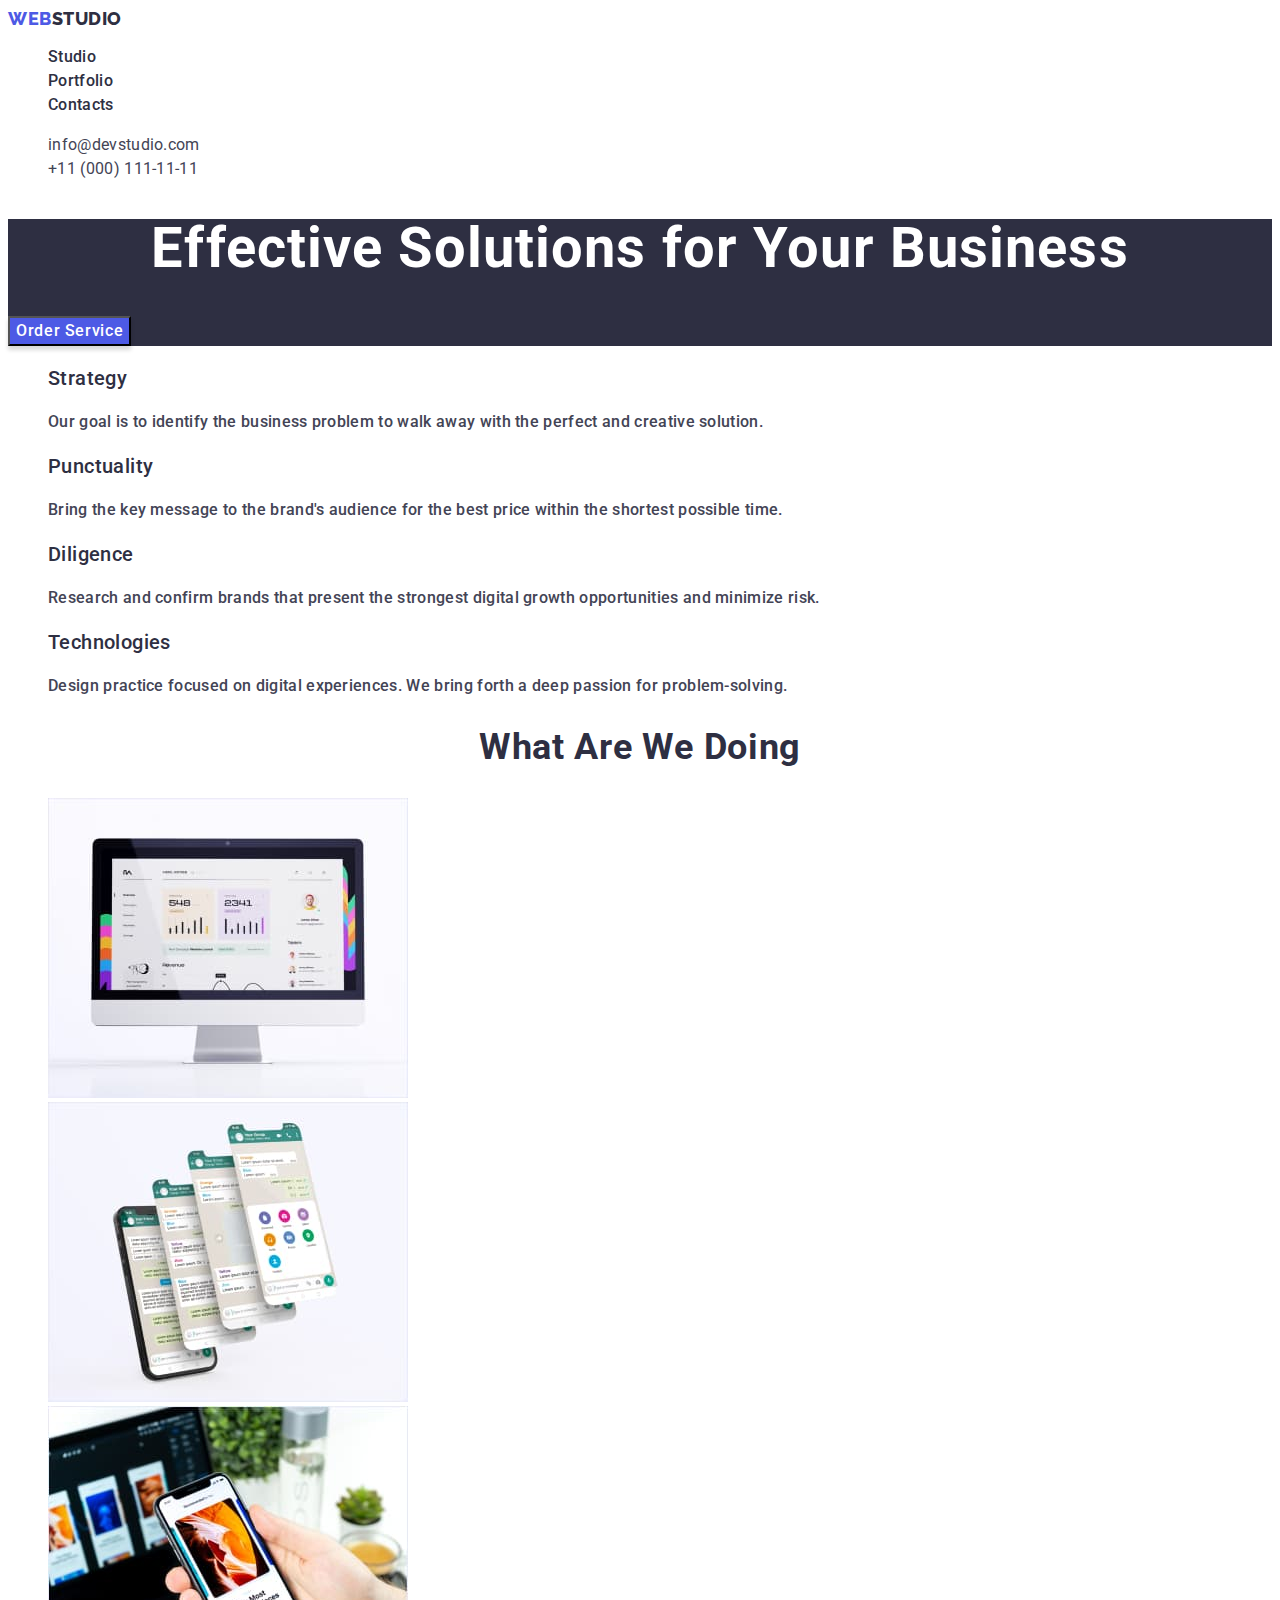
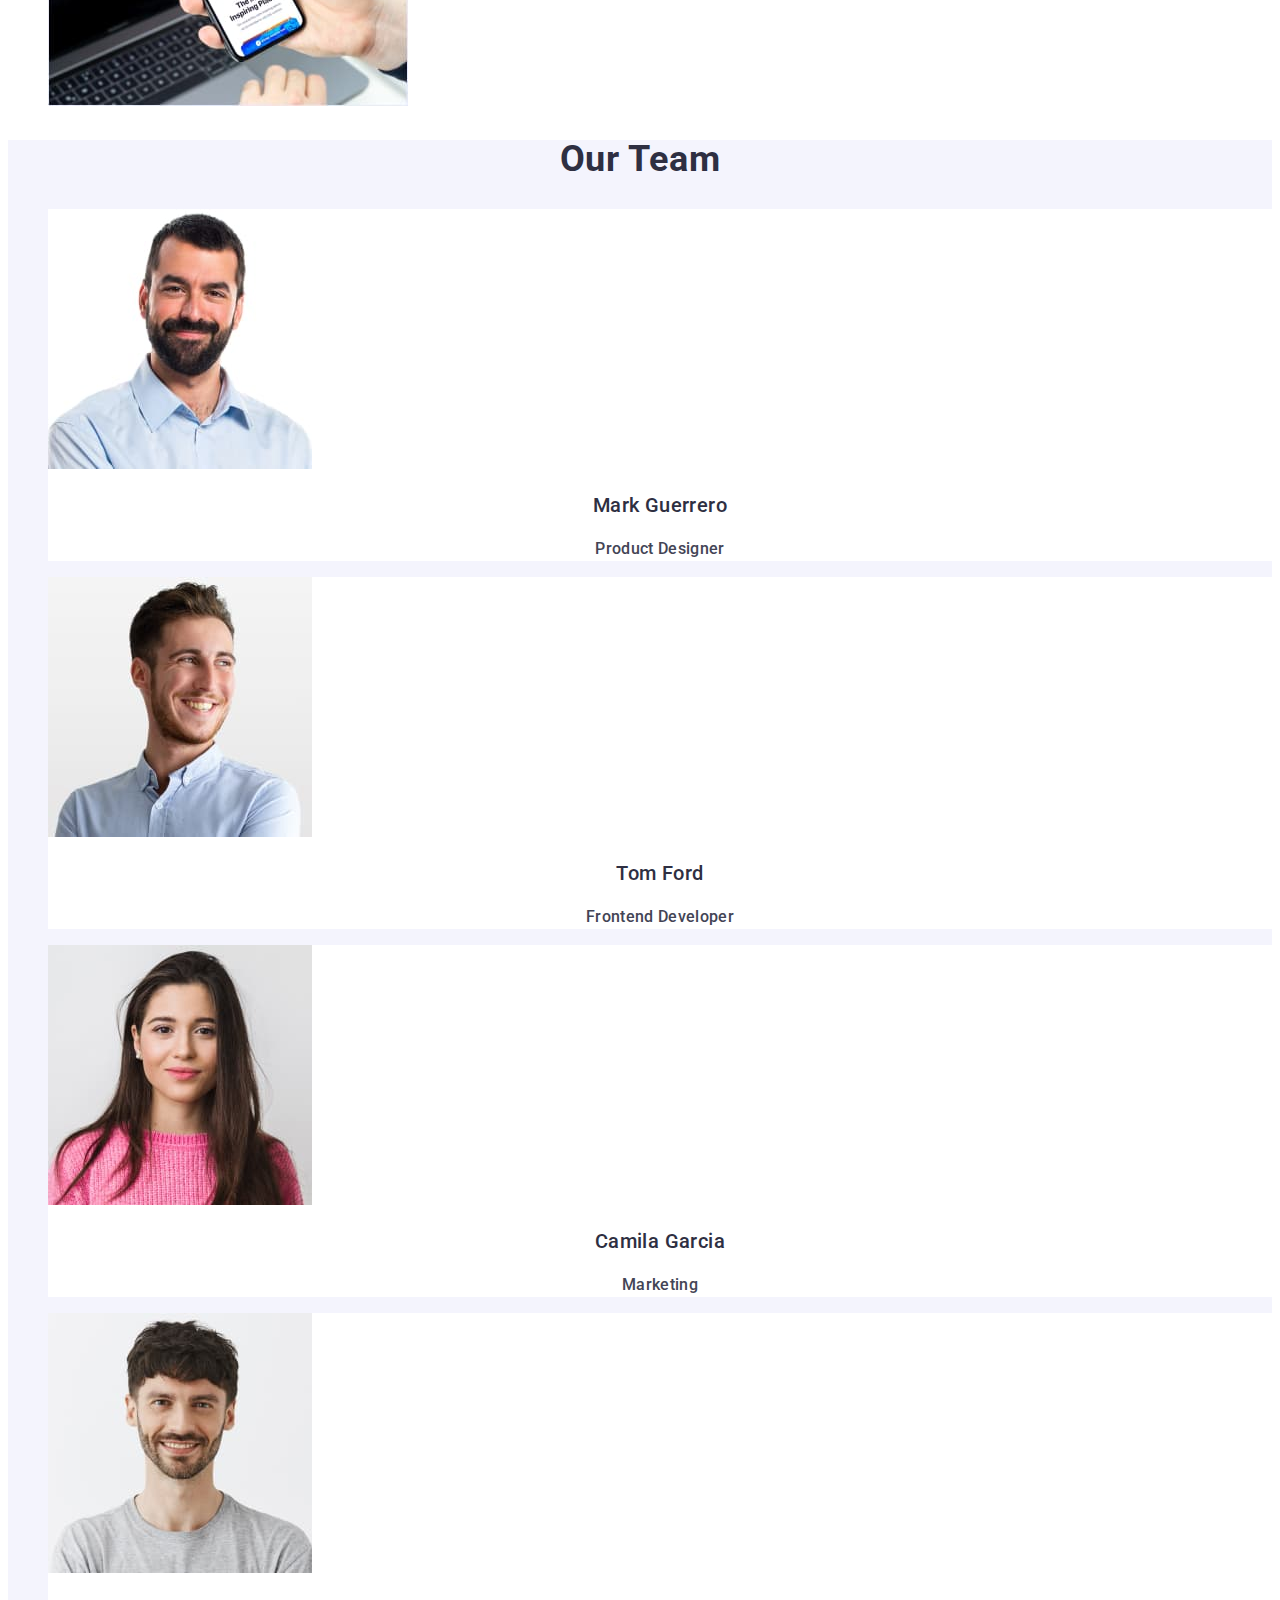
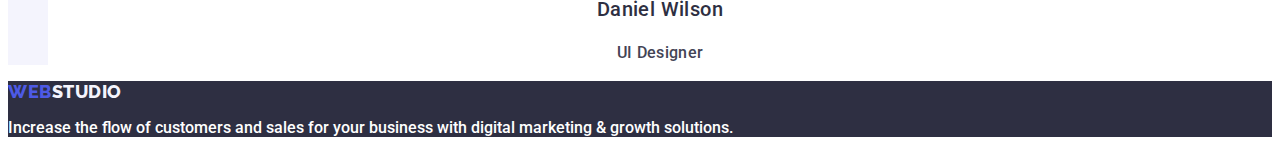
<file: index.html>
<!DOCTYPE html>
<html lang="en">
  <head>
    <meta charset="UTF-8" />
    <meta http-equiv="X-UA-Compatible" content="IE=edge" />
    <meta name="viewport" content="width=device-width, initial-scale=1.0" />
    <title>Main Page</title>
    <link rel="stylesheet" href="./css/styles.css" />
    <link rel="preconnect" href="https://fonts.googleapis.com" />
    <link rel="preconnect" href="https://fonts.gstatic.com" crossorigin />
    <link
      href="https://fonts.googleapis.com/css2?family=Raleway:wght@800&family=Roboto:wght@400;500;700;900&display=swap"
      rel="stylesheet"
    />
  </head>
  <body>
    <header>
      <nav>
        <a class="logo link" href="./index.html"
          >Web<span class="studio">Studio</span></a
        >
        <ul class="navigation list">
          <li>
            <a class="link headlink" href="./index.html">Studio</a>
          </li>
          <li>
            <a class="link headlink" href="./portfolio.html">Portfolio</a>
          </li>
          <li><a class="link headlink" href="">Contacts</a></li>
        </ul>
      </nav>
      <address class="contacts">
        <ul class="address list">
          <li>
            <a class="link address-link" href="mailto:info@devstudio.com"
              >info@devstudio.com</a
            >
          </li>
          <li>
            <a class="link address-link" href="tel:+110001111111"
              >+11 (000) 111-11-11</a
            >
          </li>
        </ul>
      </address>
    </header>
    <main>
      <section class="hero">
        <h1 class="solutions">Effective Solutions for Your Business</h1>
        <button class="order-button" type="button">Order Service</button>
      </section>
      <section class="features">
        <h2 hidden class="section-headline">Features</h2>
        <ul class="featuers list">
          <li>
            <h3 class="lists-headline">Strategy</h3>
            <p class="lists-text">
              Our goal is to identify the business problem to walk away with the
              perfect and creative solution.
            </p>
          </li>
          <li>
            <h3 class="lists-headline">Punctuality</h3>
            <p class="lists-text">
              Bring the key message to the brand's audience for the best price
              within the shortest possible time.
            </p>
          </li>
          <li>
            <h3 class="lists-headline">Diligence</h3>
            <p class="lists-text">
              Research and confirm brands that present the strongest digital
              growth opportunities and minimize risk.
            </p>
          </li>
          <li>
            <h3 class="lists-headline">Technologies</h3>
            <p class="lists-text">
              Design practice focused on digital experiences. We bring forth a
              deep passion for problem-solving.
            </p>
          </li>
        </ul>
      </section>
      <section class="product">
        <h2 class="section-headline">What are we doing</h2>
        <ul class="product list">
          <li>
            <img
              src="./images/computer.jpg"
              alt="imac with statistic"
              width="360"
              height="300"
            />
          </li>
          <li>
            <img
              src="./images/phone-screens.jpg"
              alt="phone with opened 4 pages"
              width="360"
              height="300"
            />
          </li>
          <li>
            <img
              src="./images/phone-in-hend.jpg"
              alt="phone in hand"
              width="360"
              height="300"
            />
          </li>
        </ul>
      </section>
      <section class="team">
        <h2 class="section-headline">Our Team</h2>
        <ul class="team list">
          <li class="teammate">
            <img
              src="./images/guerrero.jpg"
              alt="mark guerrero"
              width="264"
              height="260"
            />
            <h3 class="lists-headline teammate-name">Mark Guerrero</h3>
            <p class="lists-text teammate-position">Product Designer</p>
          </li>
          <li class="teammate">
            <img
              src="./images/ford.jpg"
              alt="tom ford"
              width="264"
              height="260"
            />
            <h3 class="lists-headline teammate-name">Tom Ford</h3>
            <p class="lists-text teammate-position">Frontend Developer</p>
          </li>
          <li class="teammate">
            <img
              src="./images/garcia.jpg"
              alt="camila garcia"
              width="264"
              height="260"
            />
            <h3 class="lists-headline teammate-name">Camila Garcia</h3>
            <p class="lists-text teammate-position">Marketing</p>
          </li>
          <li class="teammate">
            <img
              src="./images/wilson.jpg"
              alt="daniel wilson"
              width="264"
              height="260"
            />
            <h3 class="lists-headline teammate-name">Daniel Wilson</h3>
            <p class="lists-text teammate-position">UI Designer</p>
          </li>
        </ul>
      </section>
    </main>
    <footer class="foot">
      <a class="logo-foot link" href="./index.html"
        >Web<span class="studio-foot">Studio</span></a
      >
      <p>
        Increase the flow of customers and sales for your business with digital
        marketing & growth solutions.
      </p>
    </footer>
  </body>
</html>
</file>
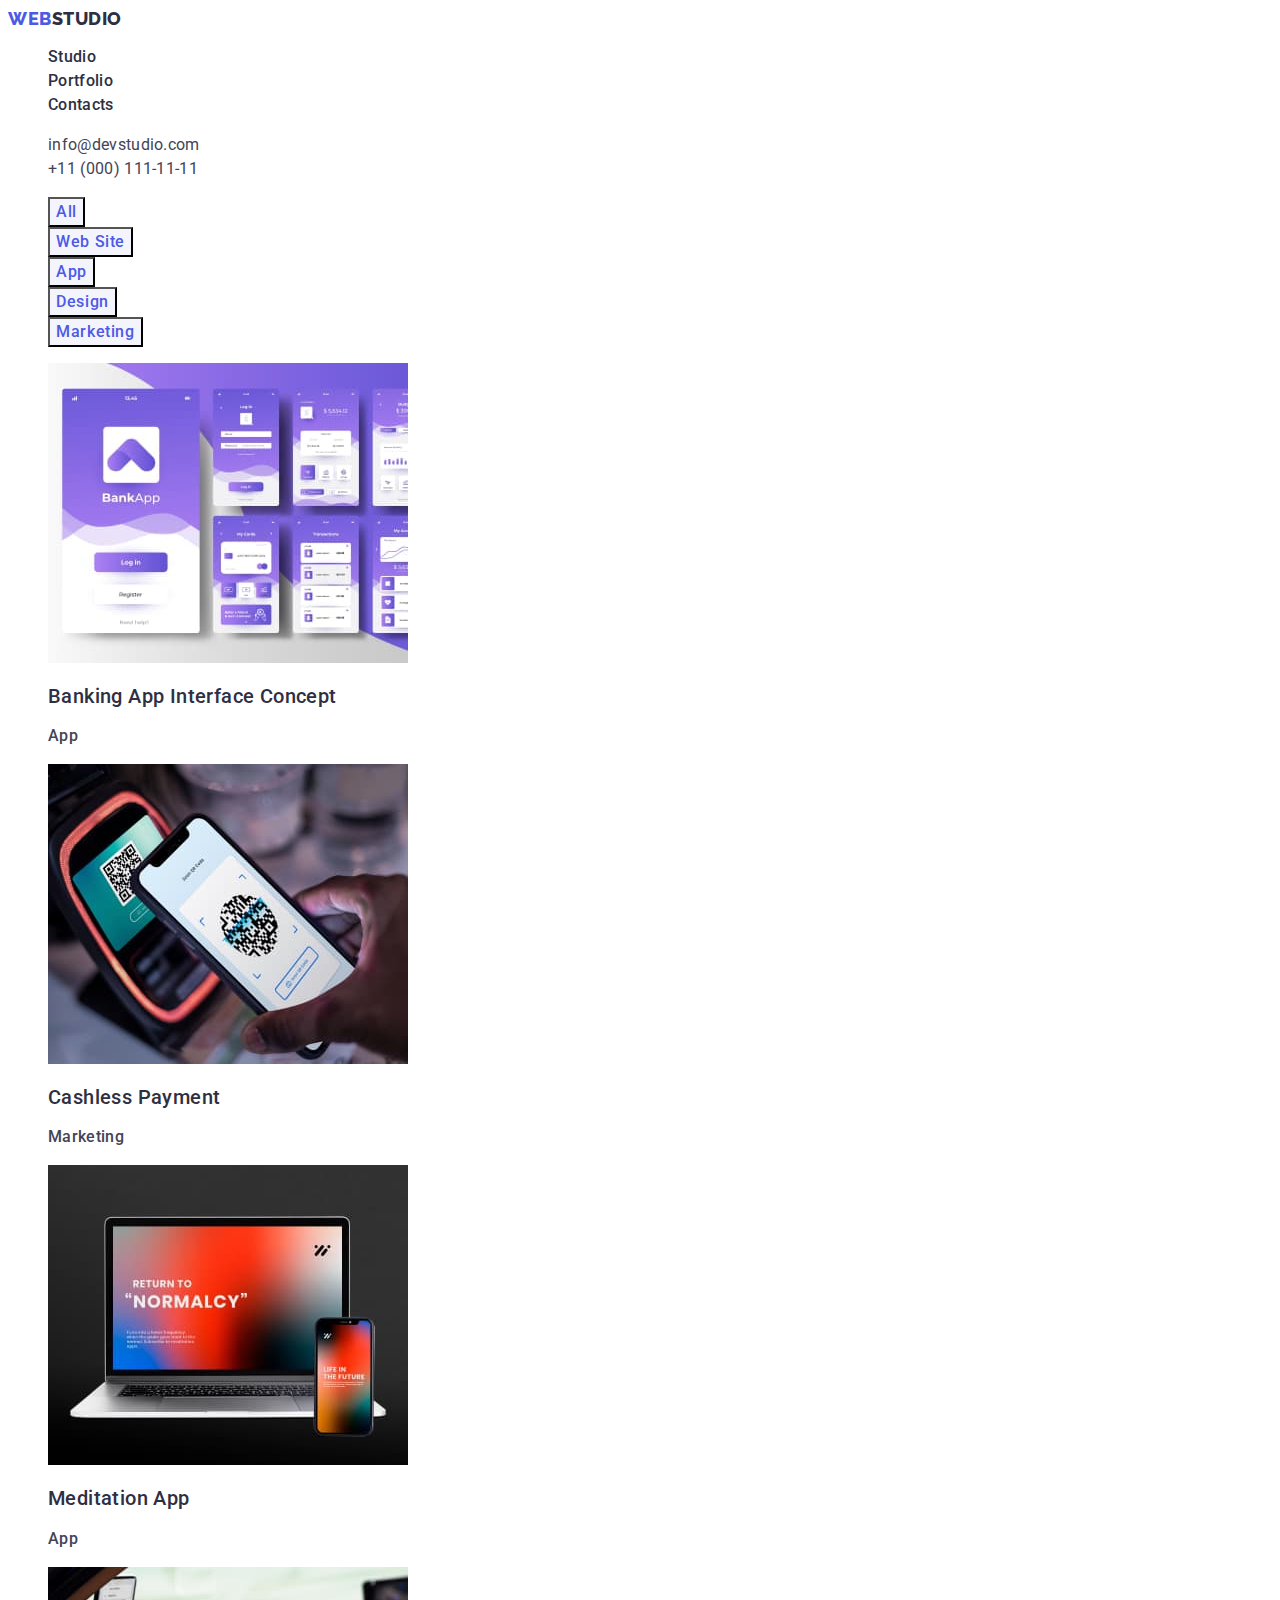
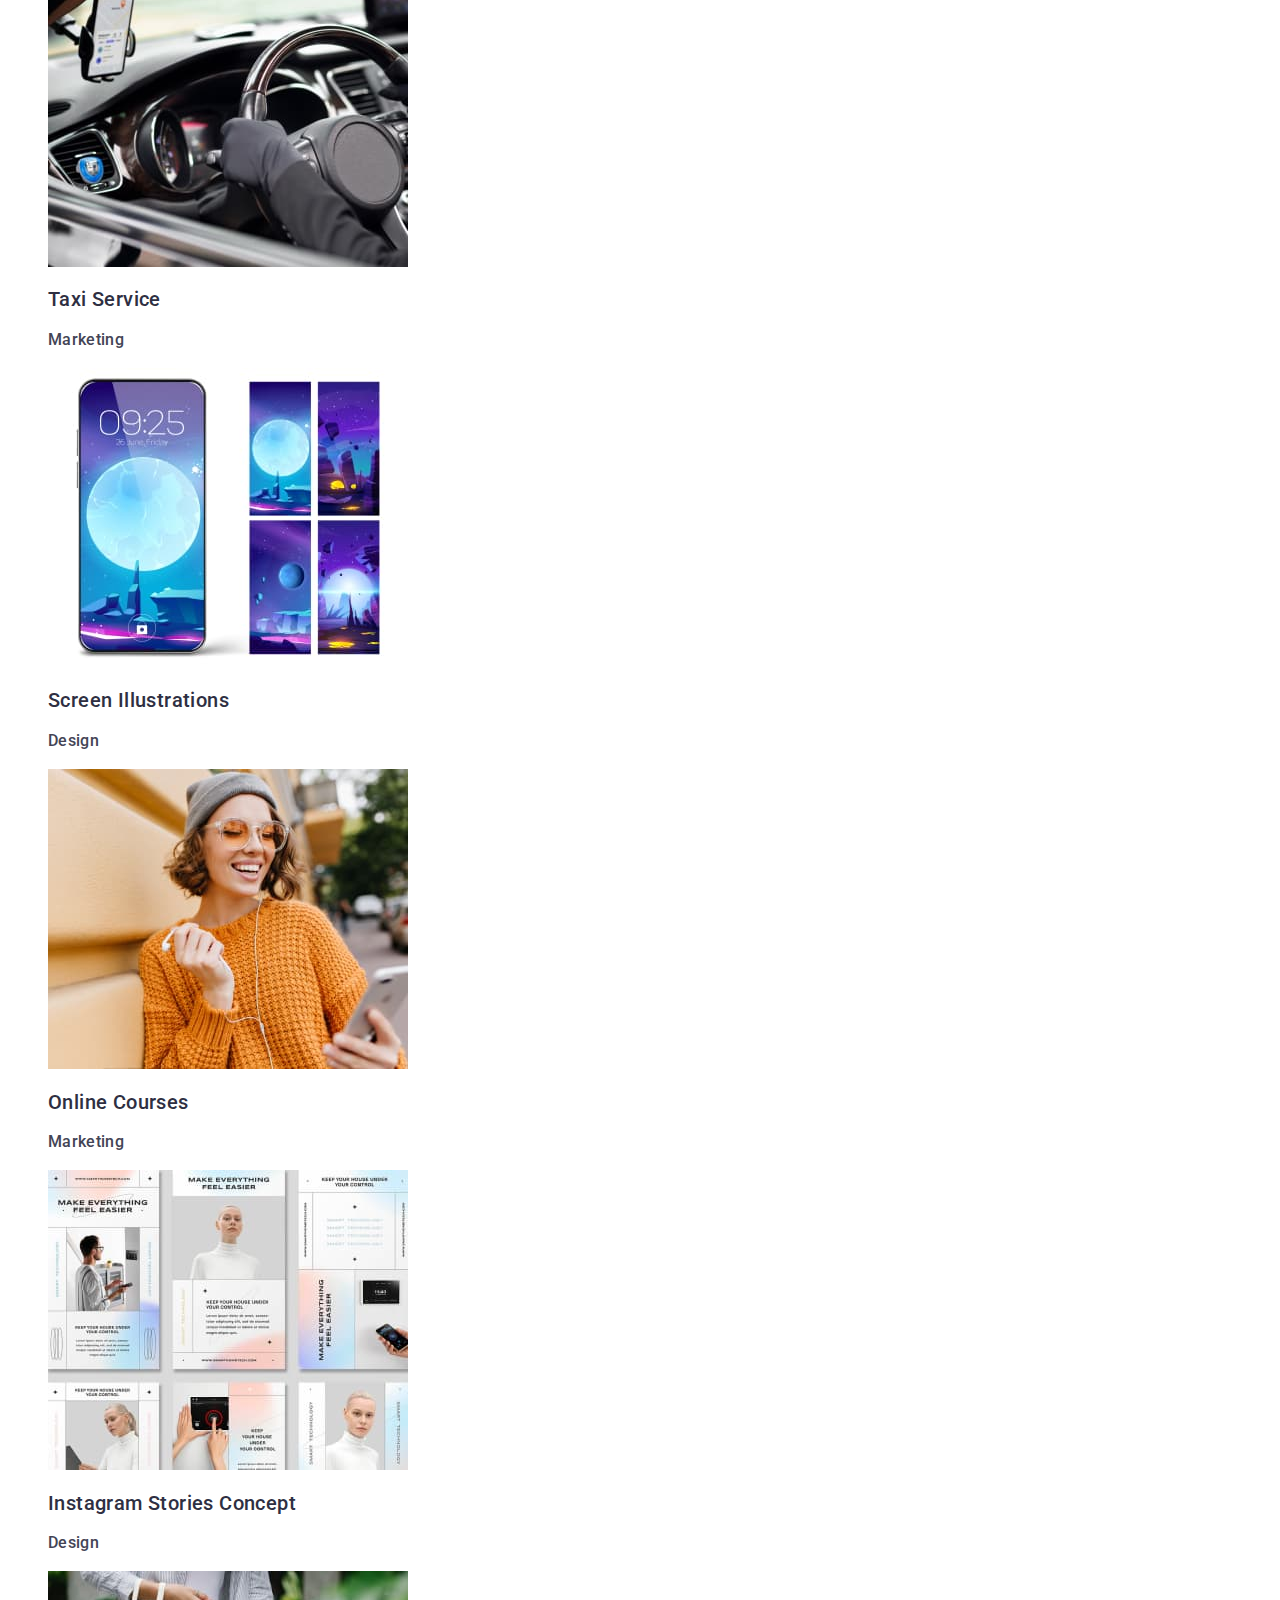
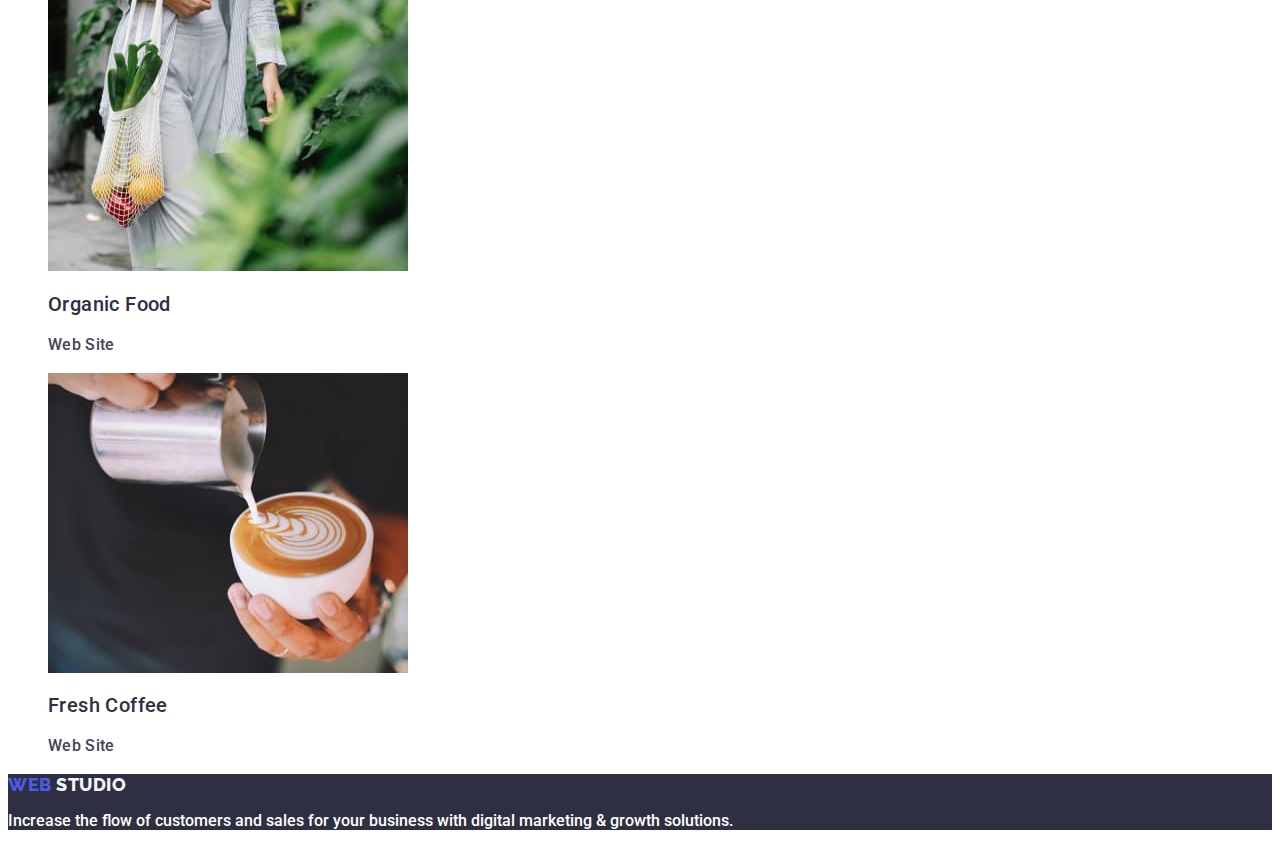
<file: portfolio.html>
<!DOCTYPE html>
<html lang="en">
  <head>
    <meta charset="UTF-8" />
    <meta http-equiv="X-UA-Compatible" content="IE=edge" />
    <meta name="viewport" content="width=device-width, initial-scale=1.0" />
    <title>Portfolio</title>
    <link rel="stylesheet" href="./css/styles.css" />
    <link rel="preconnect" href="https://fonts.googleapis.com" />
    <link rel="preconnect" href="https://fonts.gstatic.com" crossorigin />
    <link
      href="https://fonts.googleapis.com/css2?family=Raleway:wght@800&family=Roboto:wght@400;500;700;900&display=swap"
      rel="stylesheet"
    />
  </head>
  <body>
    <header>
      <nav>
        <a class="logo link" href="./index.html"
          >Web<span class="studio">Studio</span></a
        >
        <ul class="navigation list">
          <li>
            <a class="link headlink" href="./index.html">Studio</a>
          </li>
          <li>
            <a class="link headlink" href="./portfolio.html">Portfolio</a>
          </li>
          <li><a class="link headlink" href="">Contacts</a></li>
        </ul>
      </nav>
      <address class="contacts">
        <ul class="address list">
          <li>
            <a class="link address-link" href="mailto:info@devstudio.com"
              >info@devstudio.com</a
            >
          </li>
          <li>
            <a class="link address-link" href="tel:+110001111111"
              >+11 (000) 111-11-11</a
            >
          </li>
        </ul>
      </address>
    </header>
    <main>
      <section class="products">
        <h1 hidden>Products</h1>
        <ul class="filtres-buttons list">
          <li>
            <button class="filtre-button" type="button">All</button>
          </li>
          <li>
            <button class="filtre-button" type="button">Web Site</button>
          </li>
          <li>
            <button class="filtre-button" type="button">App</button>
          </li>
          <li>
            <button class="filtre-button" type="button">Design</button>
          </li>
          <li>
            <button class="filtre-button" type="button">Marketing</button>
          </li>
        </ul>
        <ul class="products list">
          <li>
            <a class="link product-link" href="">
              <img
                src="./images/interface-concept.jpg"
                alt="app concept"
                width="360"
                height="300"
              />
              <h2 class="lists-headline">Banking App Interface Concept</h2>
              <p class="lists-text product-type">App</p>
            </a>
          </li>
          <li>
            <a class="link product-link" href="">
              <img
                src="./images/cashless-payment.jpg"
                alt="phone payment"
                width="360"
                height="300"
              />
              <h2 class="lists-headline">Cashless Payment</h2>
              <p class="lists-text product-type">Marketing</p>
            </a>
          </li>
          <li>
            <a class="link product-link" href="">
              <img
                src="./images/meditation-app.jpg"
                alt="laptop and phone"
                width="360"
                height="300"
              />
              <h2 class="lists-headline">Meditation App</h2>
              <p class="lists-text product-type">App</p>
            </a>
          </li>
          <li>
            <a class="link product-link" href="">
              <img
                src="./images/taxi-service.jpg"
                alt="vehicle interior"
                width="360"
                height="300"
              />
              <h2 class="lists-headline">Taxi Service</h2>
              <p class="lists-text product-type">Marketing</p>
            </a>
          </li>
          <li>
            <a class="link product-link" href="">
              <img
                src="./images/screen-illustrations.jpg"
                alt="phone screens"
                width="360"
                height="300"
              />
              <h2 class="lists-headline">Screen Illustrations</h2>
              <p class="lists-text product-type">Design</p>
            </a>
          </li>
          <li>
            <a class="link product-link" href="">
              <img
                src="./images/online-courses.jpg"
                alt="girl with headphones"
                width="360"
                height="300"
              />
              <h2 class="lists-headline">Online Courses</h2>
              <p class="lists-text product-type">Marketing</p>
            </a>
          </li>
          <li>
            <a class="link product-link" href="">
              <img
                src="./images/instagram-stories-concept.jpg"
                alt="instagram comcept stories"
                width="360"
                height="300"
              />
              <h2 class="lists-headline">Instagram Stories Concept</h2>
              <p class="lists-text product-type">Design</p>
            </a>
          </li>
          <li>
            <a class="link product-link" href="">
              <img
                src="./images/organic-food.jpg"
                alt="vegetables in the net"
                width="360"
                height="300"
              />
              <h2 class="lists-headline">Organic Food</h2>
              <p class="lists-text product-type">Web Site</p>
            </a>
          </li>
          <li>
            <a class="link product-link" href="">
              <img
                src="./images/fresh-coffe.jpg"
                alt="a cap of coffe"
                width="360"
                height="300"
              />
              <h2 class="lists-headline">Fresh Coffee</h2>
              <p class="lists-text product-type">Web Site</p>
            </a>
          </li>
        </ul>
      </section>
    </main>
    <footer class="foot">
      <a class="logo-foot link" href="./index.html"
        >Web <span class="studio-foot">Studio</span></a
      >
      <p>
        Increase the flow of customers and sales for your business with digital
        marketing & growth solutions.
      </p>
    </footer>
  </body>
</html>
</file>
<file: css/styles.css>
body {
    font-family: 'Roboto', sans-serif;
    color: #434455;
    background-color: var(--body-bg-color);
font-weight: 500;
}

:root {
    --body-bg-color: #FFFFFF;
    --bg-color: #2E2F42;
    --linkaction-color: #404BBF;
    --web-color: #4d5ae5;
    --adress-link-color: #434455;
    --bg-filtre-button: #F4F4FD;
}

.link {
    text-decoration: none;
}
.logo {
    color:var(--web-color);
    text-transform: uppercase;
    font-family: 'Raleway', sans-serif;
    font-weight: 800;
    font-size: 18px;
    line-height: 1.17;
    letter-spacing: 0.03em;
}

.studio {
    color: var(--bg-color)
}

.logo-foot {
    color: var(--web-color);
    text-transform: uppercase;
    font-family: 'Raleway', sans-serif;
    font-weight: 800;
    font-size: 18px;
    line-height: 1.17;
    letter-spacing: 0.03em;
}

.studio-foot {
    color: #F4F4FD;
}

.headlink {
    color: var(--bg-color);
    font-size: 16px;
    line-height: 1.5;
    letter-spacing: 0.02em;
}

.headlink:active, 
.headlink:hover, 
.headlink:focus {
    color: var(--linkaction-color);
}

.list {
    list-style-type: none;
}

.contacts {
font-style: normal;
}

.address-link {
    color: var(--adress-link-color);
    text-decoration: none;
    font-weight: 400;
    font-size: 16px;
    line-height: 1.5;
    letter-spacing: 0.02em;
}

.address-link:active,
.address-link:hover, 
.address-link:focus {
    color: var(--linkaction-color);
}

.hero, 
.foot {
    background-color: var(--bg-color);
    color: #FFFFFF;
}

.solutions {
    color: #ffffff;
    font-size: 56px;
    line-height: 1.07;
    text-align: center;
    letter-spacing: 0.02em;
}

.order-button {
    font-family:inherit;
    font-weight: inherit;
    font-size: 16px;
    line-height: 1.5;
    letter-spacing: 0.04em;
    color: #FFFFFF;
    background-color: #4D5AE5;
    box-shadow: 0px 4px 4px rgba(0, 0, 0, 0.15);
    cursor: pointer;
}

.order-button:active,
.order-button:hover,
.order-button:focus {
    font-weight: 600;
    line-height: 1.18;
    background-color: var(--linkaction-color);}

.lists-headline {
    color: var(--bg-color);
    font-weight: 500;
    font-size: 20px;
    line-height: 1.2;
    letter-spacing: 0.02em;
}

.lists-text {
    color: var(--adress-link-color);
    font-size: 16px;
    line-height: 1.5;
    letter-spacing: 0.02em;
}

.section-headline {
    color: var(--bg-color);
    font-size: 36px;
    line-height: 1.11;
    letter-spacing: 0.02em;
    text-align: center;
    text-transform: capitalize
}

.team {
    background-color:#F4F4FD;
}

.teammate {
background-color: #FFFFFF;
}

.teammate-name,
.teammate-position {
    text-align: center;
}

.filtre-button {
    background-color: var(--bg-filtre-button);
    font-family: inherit;
    font-weight: inherit;
    font-size: 16px;
    line-height: 1.5;
    letter-spacing: 0.04em;
    color: var(--web-color);
    cursor: pointer;
}

.filtre-button:active,
.filtre-button:hover,
.filtre-button:focus {
    background-color: var(--linkaction-color);
    color: #FFFFFF;;
}
</file>
